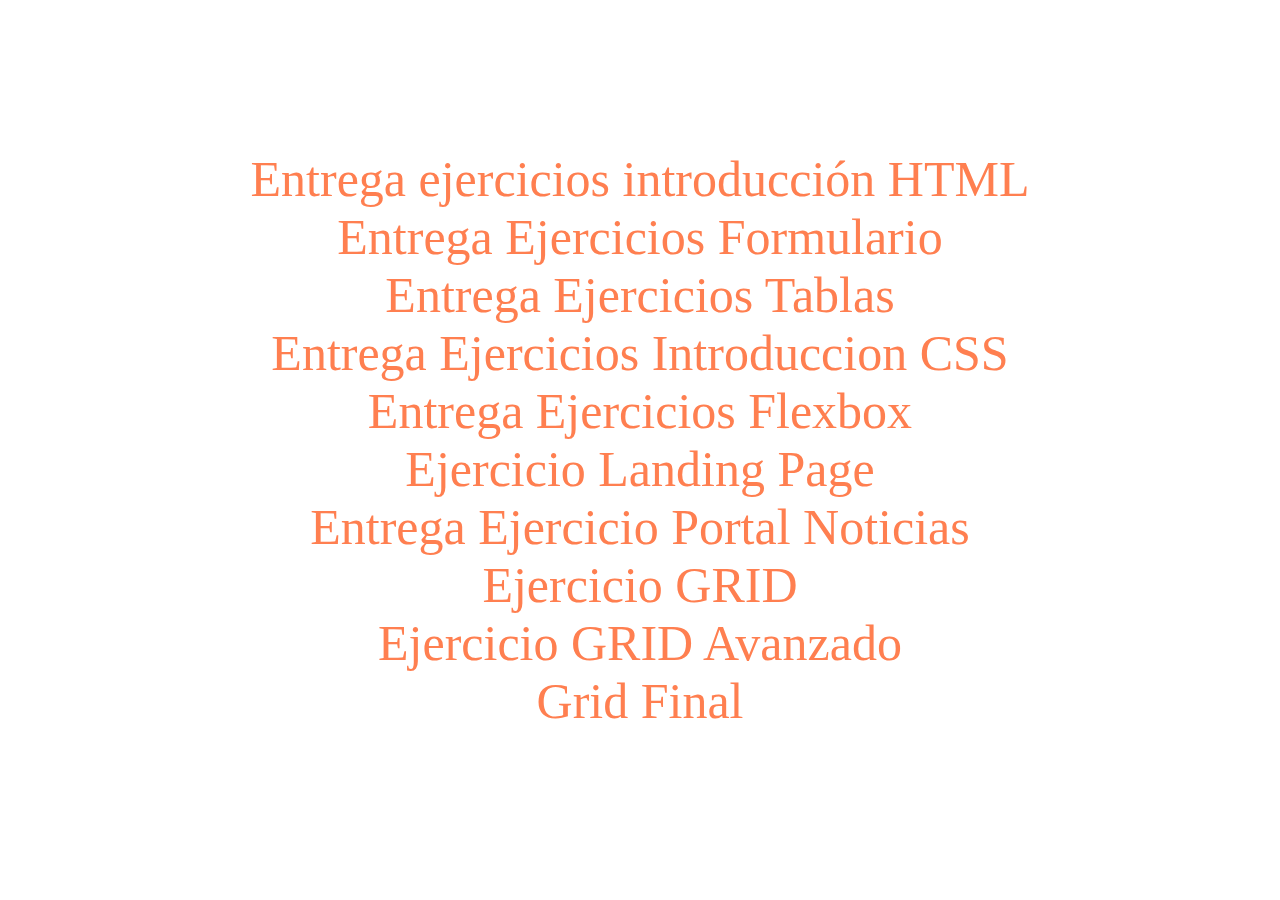
<file: 1trimestre/Ejercicios.html>
<!DOCTYPE html>
<html lang="en">
<head>
    <meta charset="UTF-8">
    <meta name="viewport" content="width=device-width, initial-scale=1.0">
    <link rel="stylesheet" href="LM1.css">
    <title>Ejercicios</title>
</head>
<body>
    <div class="contenedor">
        <div class="tri"><a href="Ejercicio1/">Entrega ejercicios introducción HTML</a></div>
        <div class="tri"><a href="Ejercicio2/">Entrega Ejercicios Formulario</a></div>
        <div class="tri"><a href="Ejercicio3/">Entrega Ejercicios Tablas</a></div>
        <div class="tri"><a href="Ejercicio4/">Entrega Ejercicios Introduccion CSS</a></div>
        <div class="tri"><a href="Ejercicio5/">Entrega Ejercicios Flexbox</a></div>
        <div class="tri"><a href="Ejercicio6/">Ejercicio Landing Page</a></div>
        <div class="tri"><a href="Ejercicio7/">Entrega Ejercicio Portal Noticias</a></div>
        <div class="tri"><a href="Ejercicio8/">Ejercicio GRID</a></div>
        <div class="tri"><a href="Ejercicio9/">Ejercicio GRID Avanzado</a></div>
        <div class="tri"><a href="Ejercicio10/">Grid Final</a></div>  
    </div>
</body>
</html>
</file>
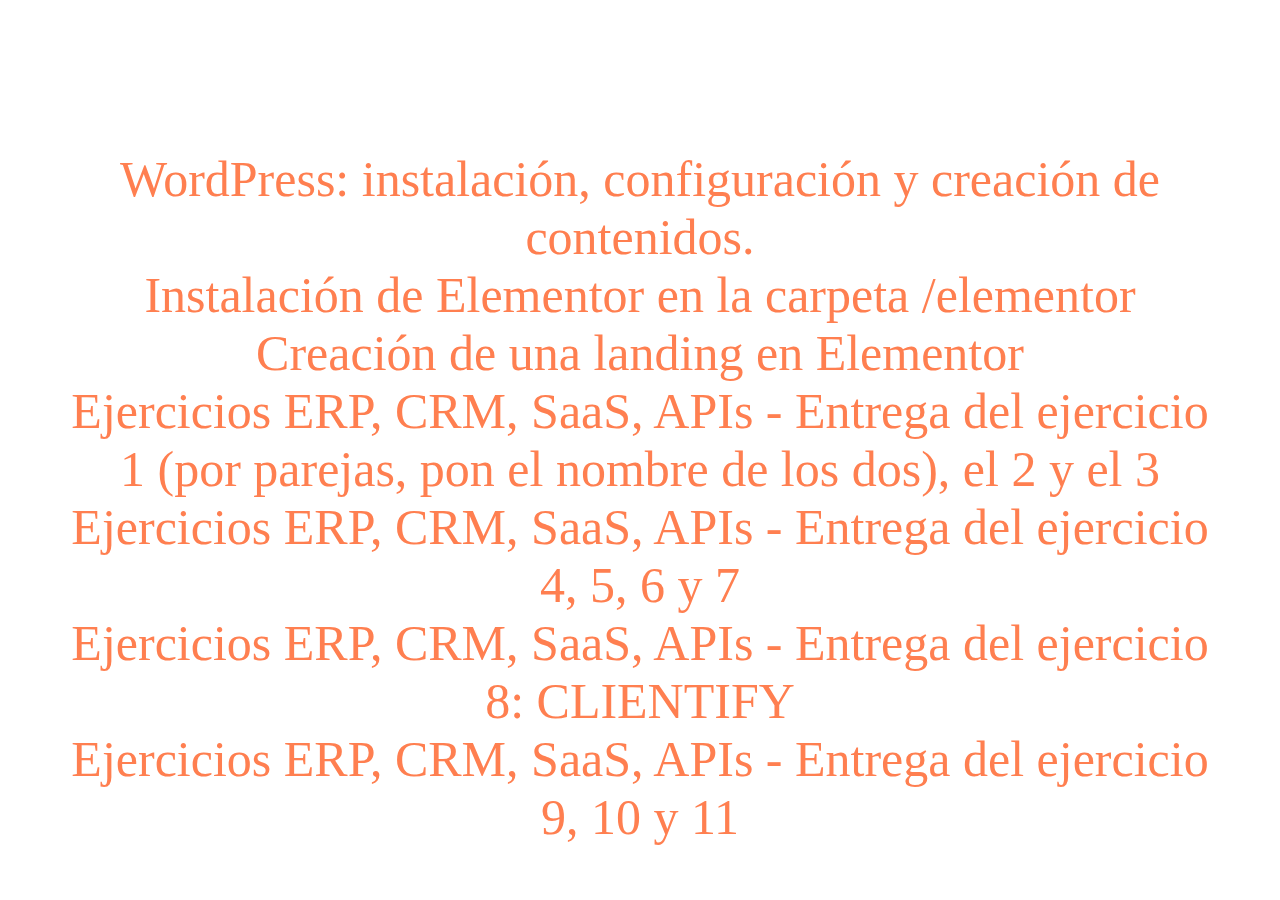
<file: 2trimestre/Ejercicios2.html>
<!DOCTYPE html>
<html lang="en">
<head>
    <meta charset="UTF-8">
    <meta name="viewport" content="width=device-width, initial-scale=1.0">
    <link rel="stylesheet" href="LM1.css">
    <title>Ejercicios</title>
</head>
<body>
    <div class="contenedor">
        <div class="tri"><a href="Documento sin título (5) (1).pdf">WordPress: instalación, configuración y creación de contenidos.</a></div>
        <div class="tri"><a href="Elementor (1).pdf">Instalación de Elementor en la carpeta /elementor</a></div>
        <div class="tri"><a href="Landing Raul (2).pdf">Creación de una landing en Elementor</a></div>
        <div class="tri"><a href="SaaS_ Ejercicio 1 Raul Garcia.pdf">Ejercicios ERP, CRM, SaaS, APIs - Entrega del ejercicio 1 (por parejas, pon el nombre de los dos), el 2 y el 3</a></div>
        <div class="tri"><a href="Saas 4,5,6,7 (1).pdf">Ejercicios ERP, CRM, SaaS, APIs - Entrega del ejercicio 4, 5, 6 y 7</a></div>
        <div class="tri"><a href="Clientify (2).pdf">Ejercicios ERP, CRM, SaaS, APIs - Entrega del ejercicio 8: CLIENTIFY</a></div>
        <div class="tri"><a href="SaaS9 10 11 (1).pdf">Ejercicios ERP, CRM, SaaS, APIs - Entrega del ejercicio 9, 10 y 11</a></div>
    </div>
</body>
</html>
</file>
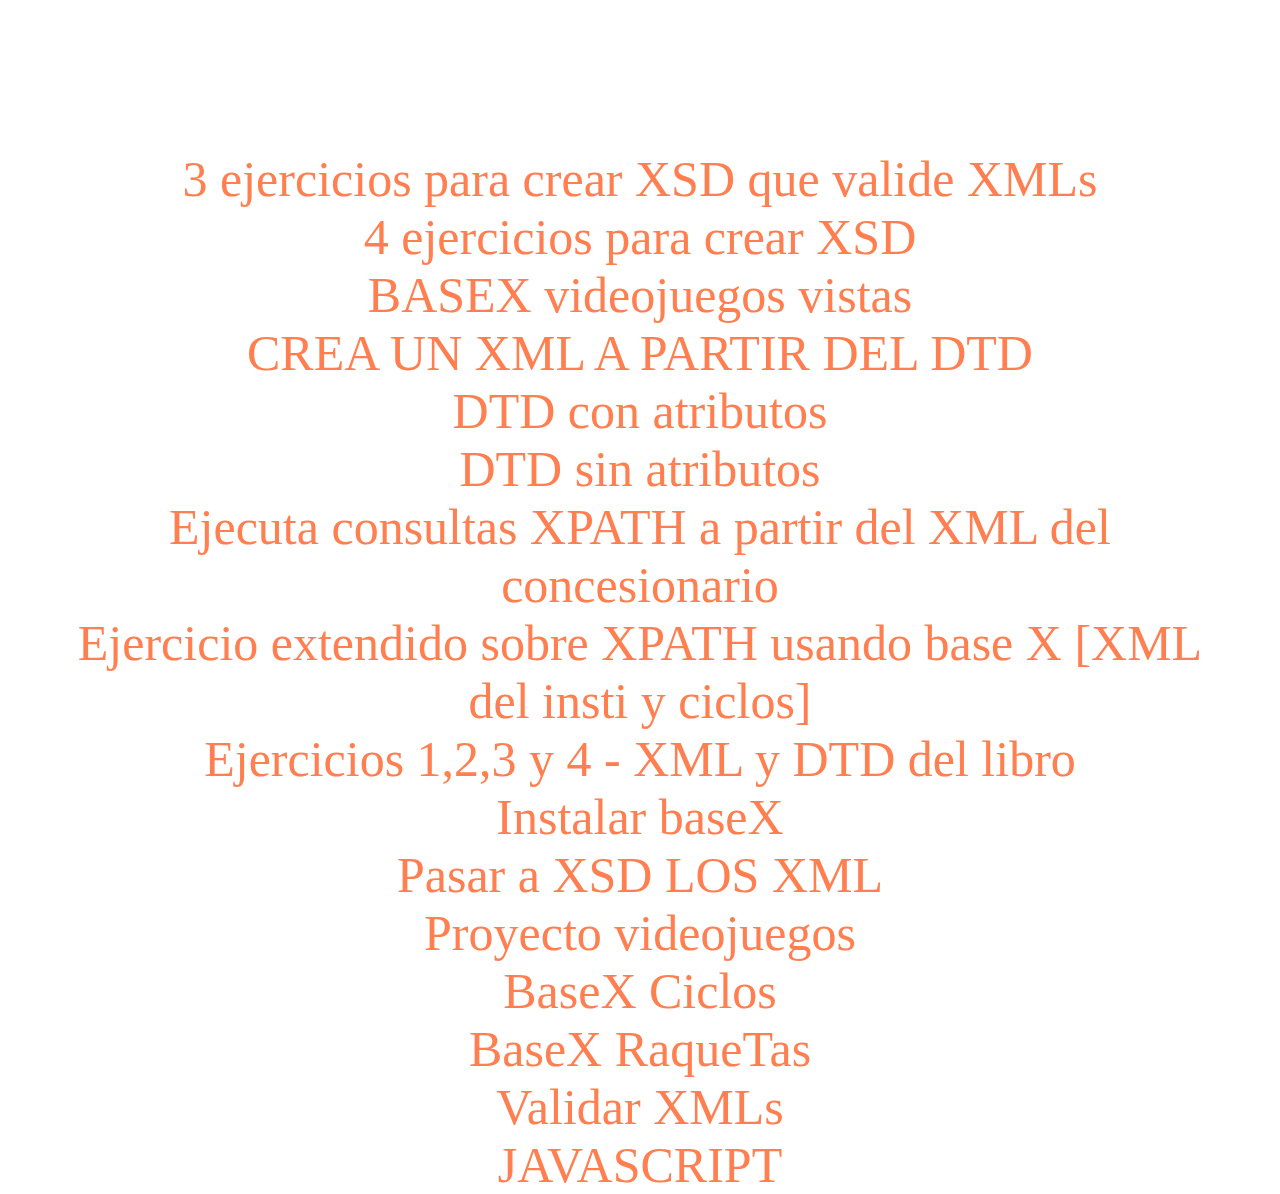
<file: 3trimestre/Ejercicios3.html>
<!DOCTYPE html>
<html lang="en">
<head>
    <meta charset="UTF-8">
    <meta name="viewport" content="width=device-width, initial-scale=1.0">
    <link rel="stylesheet"  href="LM1.css">
    <title>Ejercicios</title>
</head>
<body>
    <div class="contenedor">
        <div class="tri"><a href="3 ejercicios para crear XSD que valide XMLs/3 ejercicios para crear XSD que valide XML (1).pdf">3 ejercicios para crear XSD que valide XMLs</a></div>
        <div class="tri"><a href="4 ejercicios para crear XSD/4 ejercicios para crear XSDs_ pedidos, concesionario, patterns, restricciones, curso (1).pdf">4 ejercicios para crear XSD</a></div>
        <div class="tri"><a href="Basex - Crear base de datos de videojuegos/Proyecto videojuegos (2).pdf">BASEX videojuegos vistas</a></div>
        <div class="tri"><a href="Basex - Ejercicio 1 de iniciación/Documento sin título (1) (2).pdf"></a></div>
        <div class="tri"><a href="Crea un XML a partir del siguiente DTD/">CREA UN XML A PARTIR DEL DTD</a></div>
        <div class="tri"><a href="DTD CON STRIBUTOS/DTD CON ATRIBUTOS (1).pdf">DTD con atributos</a></div>
        <div class="tri"><a href="DTD SIN ATRIBUTOS/DTD SIN ATRIBUTOS (1).pdf">DTD sin atributos</a></div>
        <div class="tri"><a href="Ejecuta consultas XPATH a partir del XML del concesionario/Documento sin título (2) (2).pdf">Ejecuta consultas XPATH a partir del XML del concesionario</a></div>
        <div class="tri"><a href="Ejercicio extendido sobre XPATH usando base X [XML del insti y ciclos]/Ejercicio extendido sobre XPATH usando base X [XML del insti y ciclos] (2).pdf">Ejercicio extendido sobre XPATH usando base X [XML del insti y ciclos]</a></div>
        <div class="tri"><a href="Ejercicios 1,2,3 y 4 - XML y DTD del libro/Ejercicios 1,2,3 y 4 - XML y DTD del libro (1).pdf">Ejercicios 1,2,3 y 4 - XML y DTD del libro</a></div>  
        <div class="tri"><a href="Instalar Base X/Documento sin título (4).pdf">Instalar baseX</a></div>
        <div class="tri"><a href="Pasar a XSD los xml de ejercicios anteriores/">Pasar a XSD LOS XML</a></div>
        <div class="tri"><a href="PROYECTO VIDEOJUEGOS/Vistas (1).zip">Proyecto videojuegos</a></div>
        <div class="tri"><a href="Utiliza BaseX con los ejercicios de la unidad anterior de CICLOS/Utiliza BaseX con los ejercicios de la unidad anterior de CICLOS (2).pdf">BaseX Ciclos</a></div>
        <div class="tri"><a href="Utiliza BaseX con los ejercicios de la unidad anterior de RAQUETAS/Utiliza BaseX con los ejercicios de la unidad anterior de RAQUETAS Requisits de compleció (2).pdf">BaseX RaqueTas</a></div>
        <div class="tri"><a href="ValidarXMLS/Validar XMLs de ejemplo de las diapositivas Raul.pdf">Validar XMLs</a></div>  
        <div class="tri"><a href="JAVASCRIPT/java.html">JAVASCRIPT</a></div>
    </div>
</body>
</html>
</file>
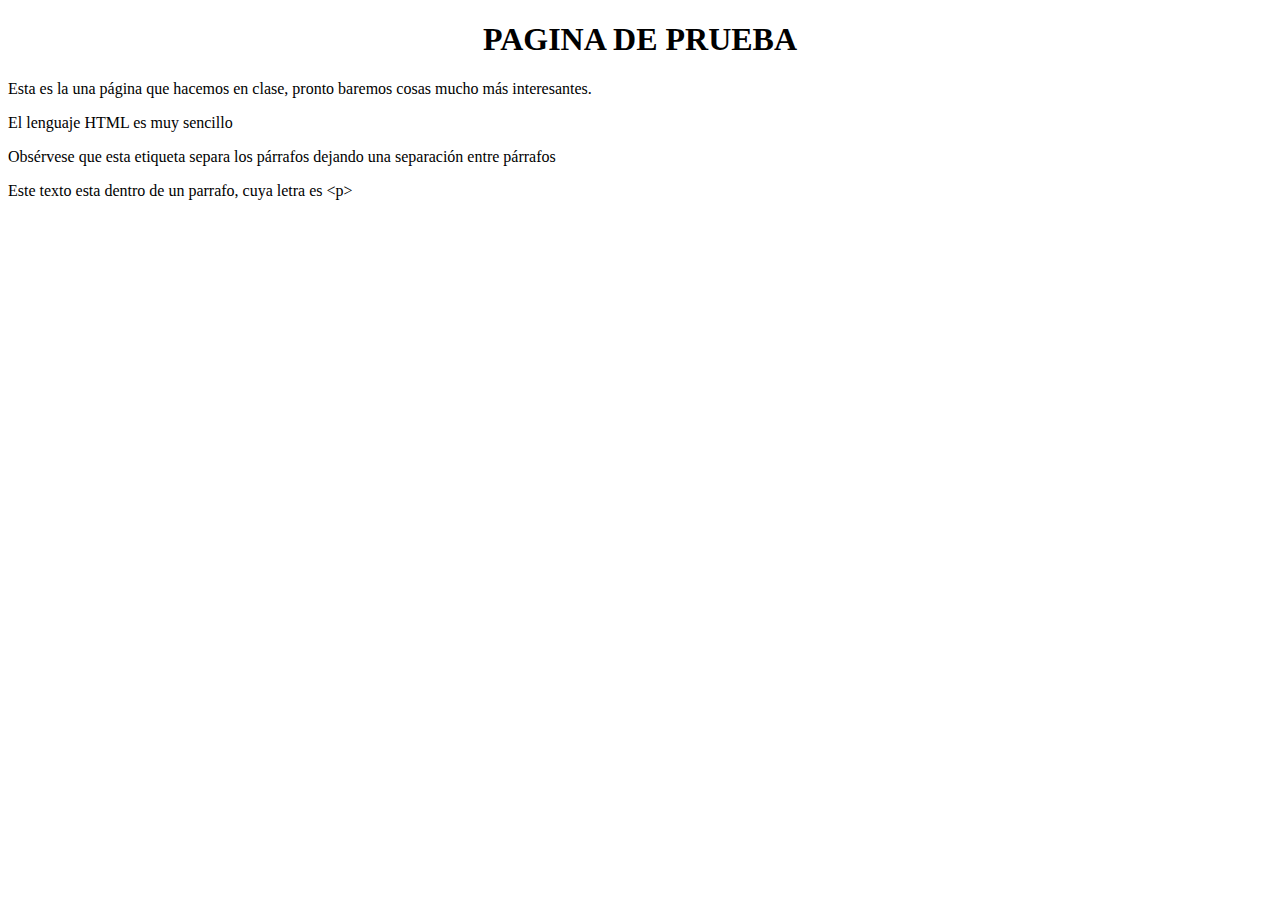
<file: 1trimestre/Ejercicio1/Ejercicio1.html>
<!DOCTYPE html>
<html lang="es">
<head>
    <meta charset="UTF-8">
    <meta name="viewport" content="width=device-width, initial-scale=1.0">
    <title>EJERCICIO 1</title>
</head>
<body>
    <h1><center><b> PAGINA DE PRUEBA </b></center></h1>
    <p>Esta es la una página que hacemos en clase, pronto baremos cosas mucho más interesantes. </p>
    <p>El lenguaje HTML es muy sencillo</p>
    <p>Obsérvese que esta etiqueta separa los párrafos dejando una separación entre párrafos</p>
    <p>Este texto esta dentro de un parrafo, cuya letra es &lt;p></p>
</body>
</html>
</file>
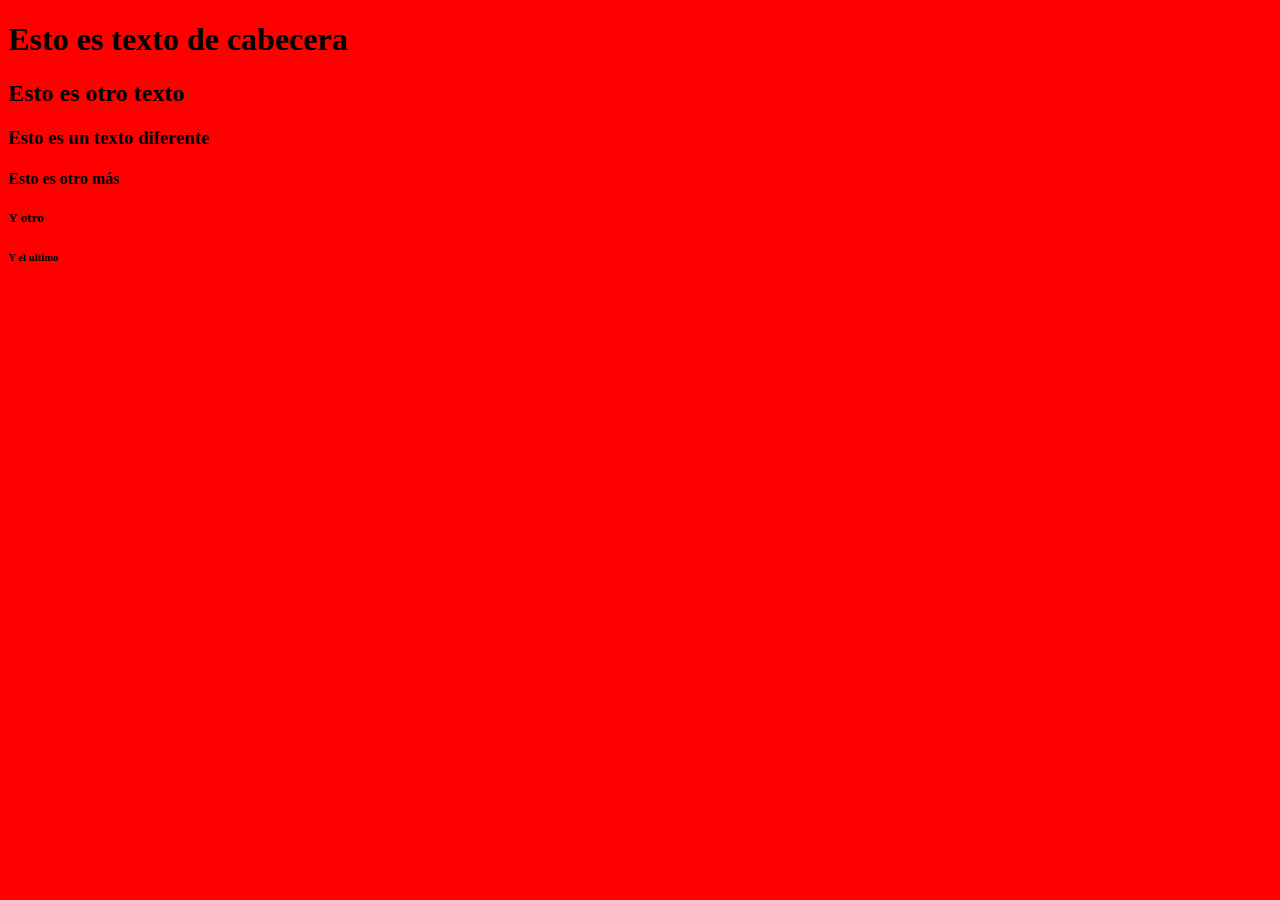
<file: 1trimestre/Ejercicio1/Ejercicio2.html>
<!DOCTYPE html>
<html lang="es">
<head>
    <meta charset="UTF-8">
    <meta name="viewport" content="width=device-width, initial-scale=1.0">
    <title>EJERCICIO 2</title>
</head>
<body style="background-color: red;">
    <b><h1>Esto es texto de cabecera</h1>
    <h2>Esto es otro texto</h2>
    <h3>Esto es un texto diferente</h3>
    <h4>Esto es otro más</h4>
    <h5>Y otro</h5>
    <h6>Y el ultimo</h6> </b>    
</body>
</html>
</file>
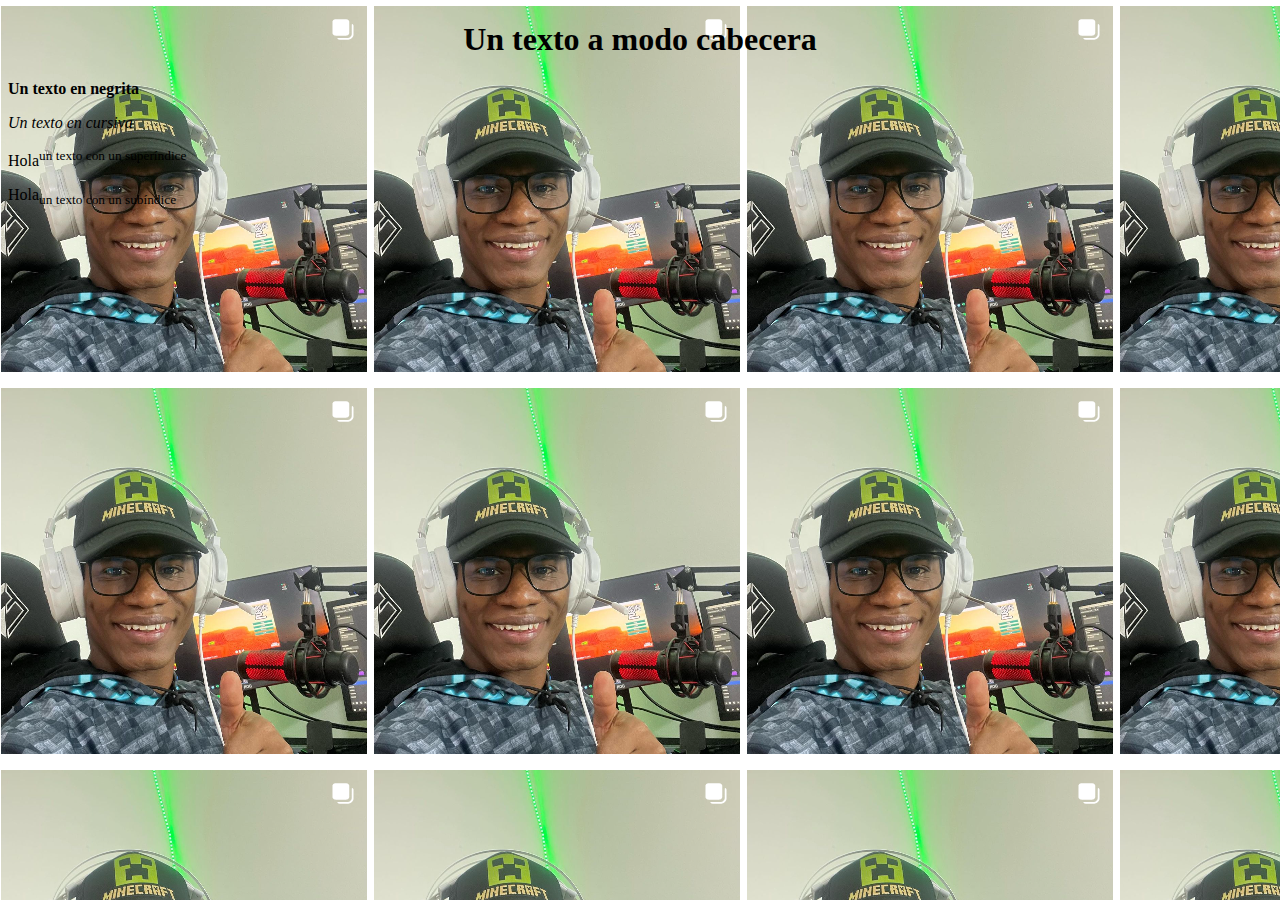
<file: 1trimestre/Ejercicio1/Ejercicio3.html>
<!DOCTYPE html>
<html lang="es">
<head>
    <meta charset="UTF-8">
    <meta name="Raul" content="Haciendo el ejercicio 3">
    <title>Raul</title>
</head>
<body style="background-image: url(Captura\ de\ pantalla_20230228_222514.png);">
    <h1><center>Un texto a modo cabecera<center></h1>
    <p><b>Un texto en negrita</b></p>
    <p><i>Un texto en cursiva</i></p>
    <p>Hola<sup>un texto con un superíndice</sup></p>
    <p>Hola<sub>un texto con un subíndice</sub></p>
</body>
</html>
<!-- Ejercicio 3
Haz una pagina html que contenga:
- un metadato indicando el autor, es decir, tu nombre
- un metadato indicanto la descripcion
- un título de modo que se vea en la pestaña del navegador
- un texto a modo cabecera
- un texto en negrita
- un texto en cursiva
- un texto con un superíndice
- un texto con un subíndice
- Si tienes tiempo, intenta jugar con el formato de los elementos (cambiar color, centrado, fondos...)
->
</file>
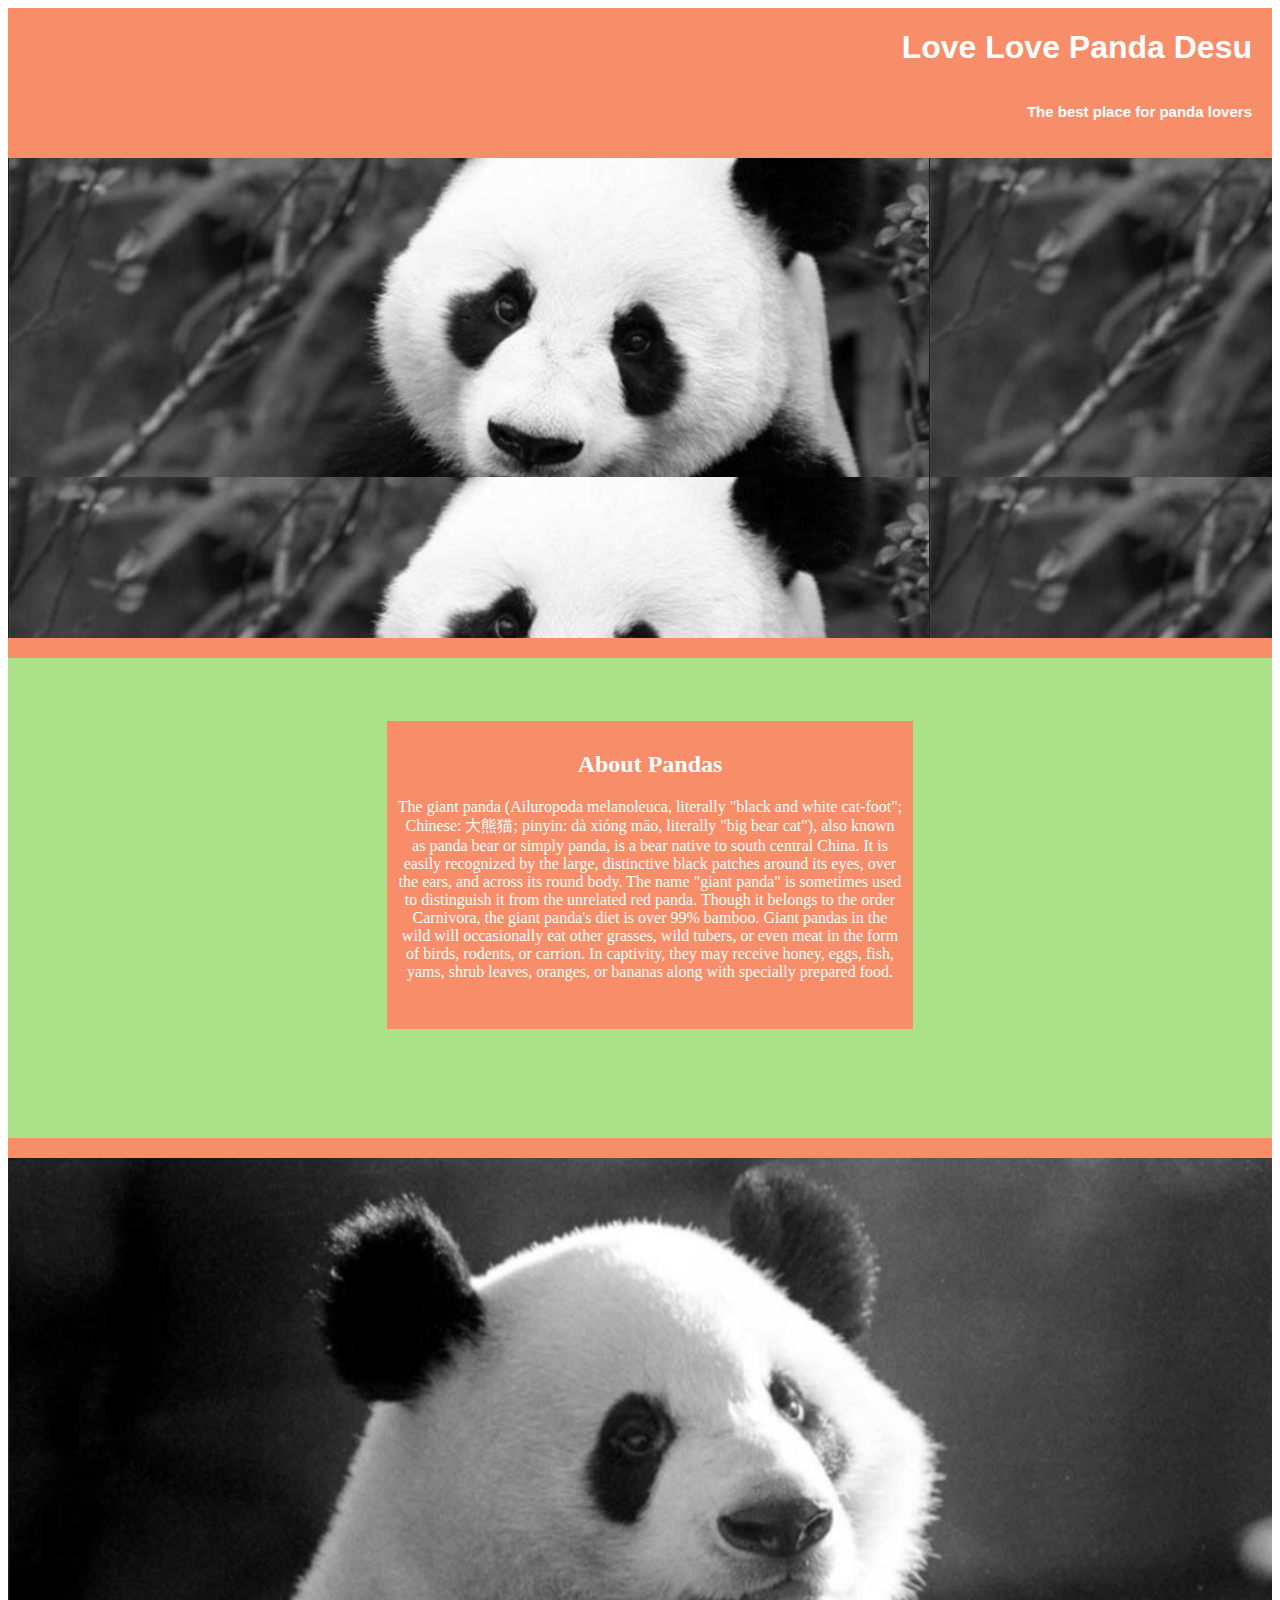
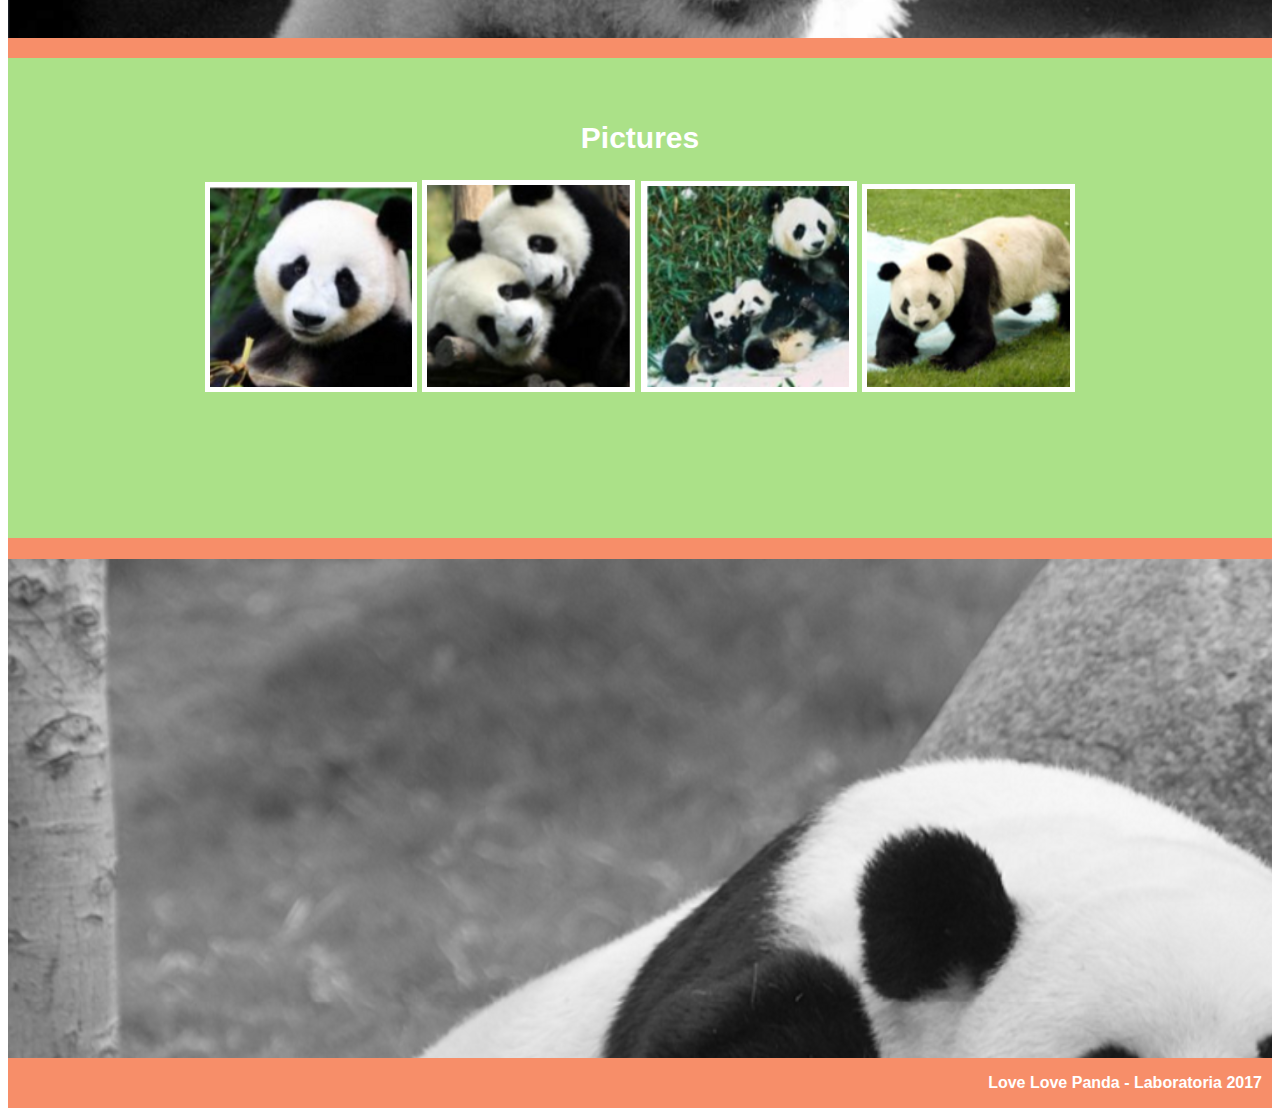
<file: 1trimestre/Ejercicio10/ejercicio10.html>
<!DOCTYPE html>
<html lang="en">
<head>
    <meta charset="UTF-8">
    <meta name="viewport" content="width=device-width, initial-scale=1.0">
    <link rel="stylesheet" href="estilos.css">
    <title>Ejercicio Grid Final</title>
</head>
<body>
    <header>
        <h1> Love Love Panda Desu</h1>
        <h3>The best place for panda lovers</h3>
    </header>
    <div class="grid">
        <div class="row1">
        </div>
        <div class="row2">
            <div class="row22">
                <h2>About Pandas</h2>
                <p>The giant panda (Ailuropoda melanoleuca, literally "black and white cat-foot"; Chinese: 大熊猫; pinyin: dà xióng māo, literally "big bear cat"),
                     also known as panda bear or simply panda, is a bear native to south central China.
                     It is easily recognized by the large, distinctive black patches around its eyes,
                     over the ears, and across its round body. The name "giant panda" is sometimes used to distinguish it
                      from the unrelated red panda. Though it belongs to the order Carnivora, the giant panda's diet is over 99% bamboo. Giant pandas in the wild will occasionally eat other grasses, wild tubers, or even meat in the form of birds, rodents, or carrion. In captivity, they may receive honey, eggs, fish, yams, shrub leaves,
                     oranges, or bananas along with specially prepared food.</p>
            </div>
        </div>
        <div class="row3">
        </div>
        <div class="row4">
            <h2>Pictures</h2>
            <img src="imagen3.png">
            <img src="imagen4.png">
            <img src="imagen5.png">
            <img src="imagen6.png">
        </div>
        <div class="row5">
        </div>
        <footer>
            <p>Love Love Panda - Laboratoria 2017</p>
        </footer>
    </div>

</body>
</file>
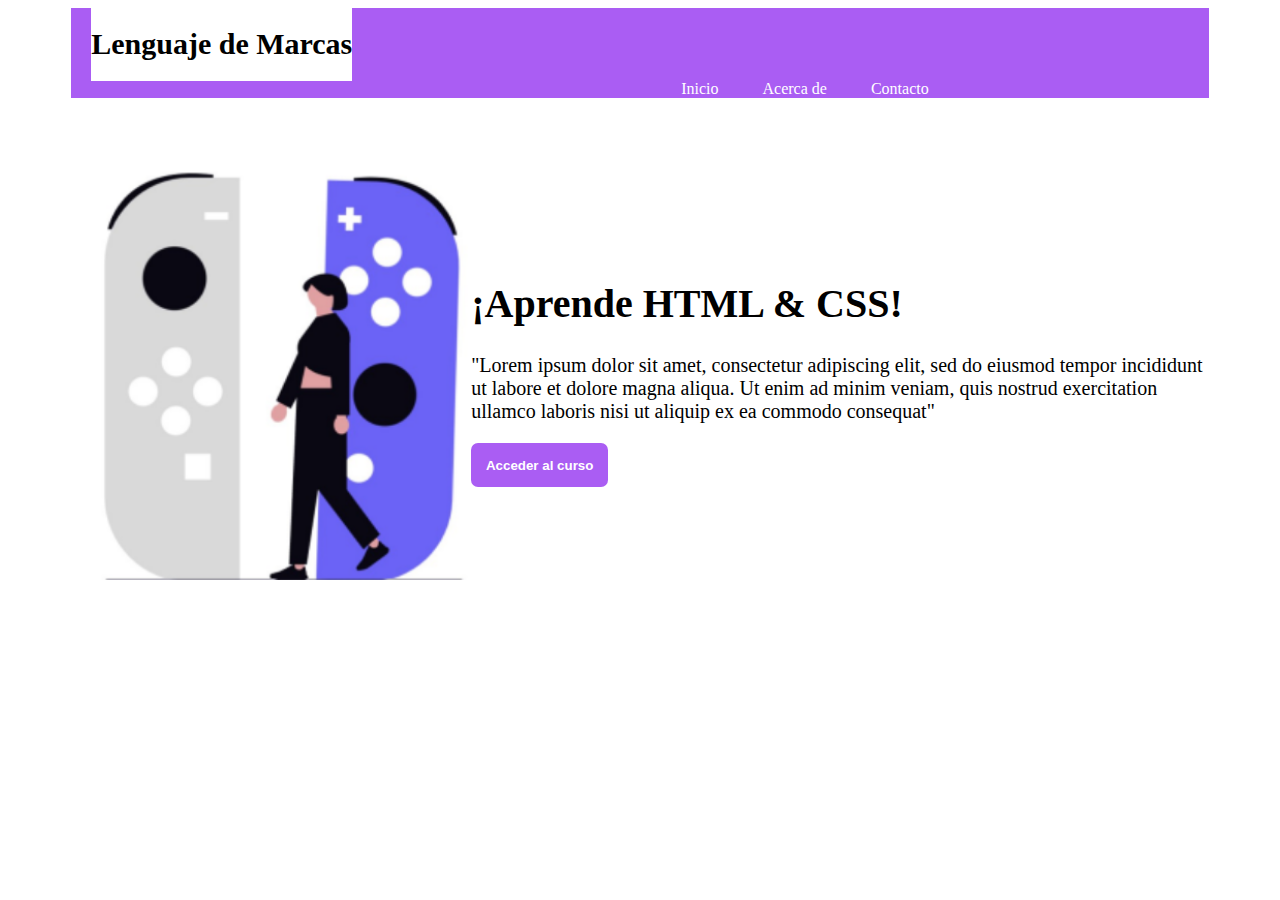
<file: 1trimestre/Ejercicio6/ejericio6.html>
<head>
    <meta charset="UTF-8">
    <meta name="viewport" content="width=device-width, initial-scale=1.0">
    <link rel="stylesheet" href="css.css">
    <title>Landing Page</title>
</head>
<body>
    <header class="seccion1">
        <h2>Lenguaje de Marcas</h2>
        <nav>
            <a href="#">Inicio</a>
            <a href="#">Acerca de</a>
            <a href="#">Contacto</a>
        </nav>
    </header>
    <main>
        <div>
            <img src="imagen.png">
        </div>
        <div>
            <h1>¡Aprende HTML &amp; CSS!</h1>
            <p>"Lorem ipsum dolor sit amet, consectetur adipiscing elit, sed
            do eiusmod tempor incididunt ut labore et dolore magna aliqua.
            Ut enim ad minim veniam, quis nostrud exercitation ullamco laboris
            nisi ut aliquip ex ea commodo consequat"</p>
            <button type="button" ref="#">Acceder al curso</button>
        </div>
       
    </main>    
</body>
</file>
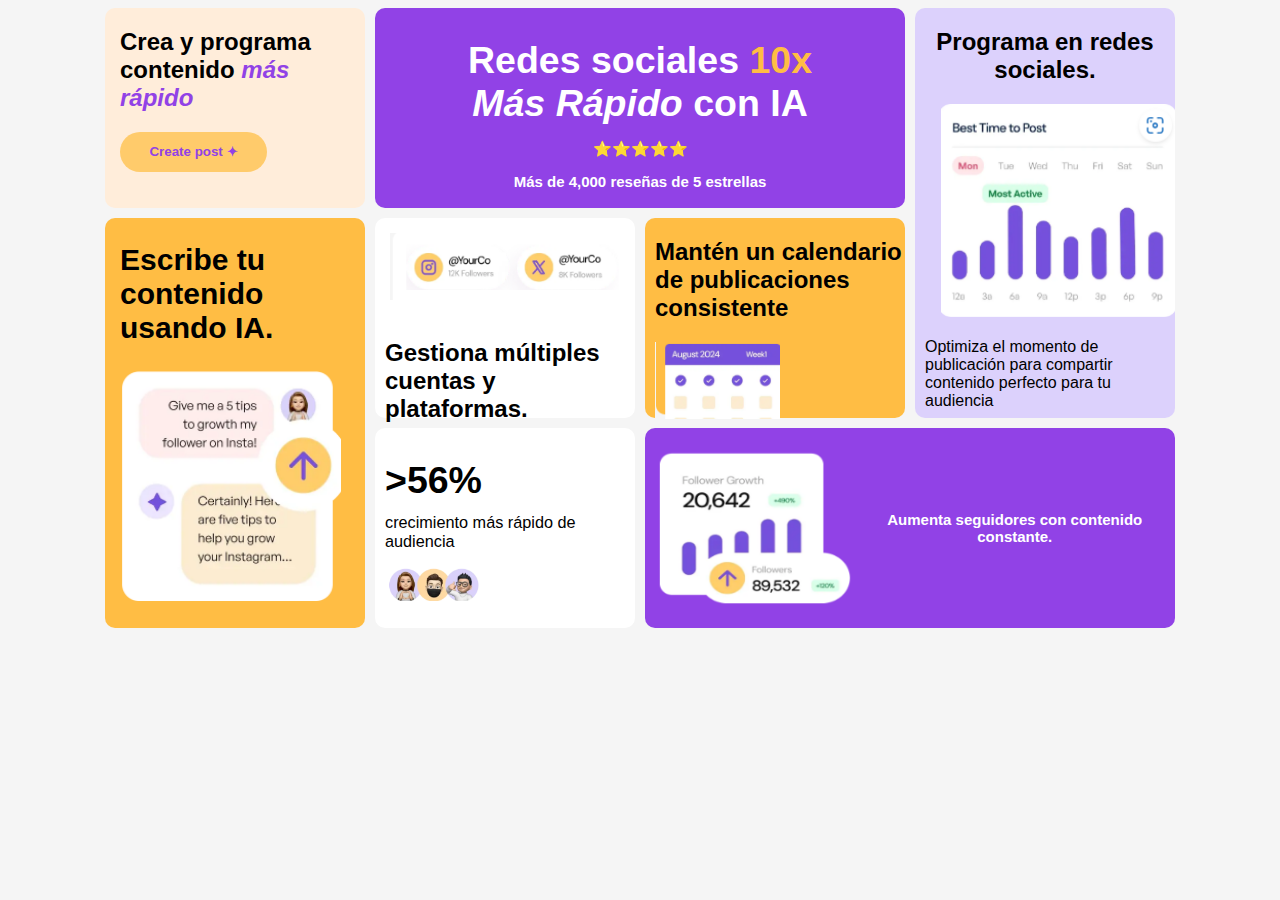
<file: 1trimestre/Ejercicio9/ejercicio9.html>
<!DOCTYPE html>
<head>
    <meta charset="UTF-8">
    <meta name="viewport" content="width=device-width, initial-scale=1.0">
    <link rel="stylesheet" href="estilos.css">
    <title>Ejercicio Grid Avanzado</title>
</head>
<body>
    <div class="grid">
        <div class="izq_arrb">
            <h2>Crea y programa contenido <span class="morado">más rápido</span></h2>
            <button class="izq_arrb_boton">Create post ✦</button>
        </div>
        <div class="izq_abj">
            <h2>Escribe tu contenido usando IA.</h2>
            <img src="imagen1.png" class="izq_abj_img">
        </div>
        <div class="cnt_arrb">
            <h2>Redes sociales <span class="amarillo">10x</span><span class="h2_cursiva"><br>Más Rápido</span> con IA
            <p class="estrellas">⭐⭐⭐⭐⭐</p><p class="p_cnt_arrb">Más de 4,000 reseñas de 5 estrellas</p></h2>
        </div>
        <div class="drc_arrb">
            <h2>Programa en redes sociales.</h2>
            <img src="imagen6.png" class="drc_arrb_img">
            <p class="p_drc_arrb">Optimiza el momento de publicación para compartir contenido
                perfecto para tu audiencia</p>
        </div>
        <div class="cnt_izq">
            <img src="imagen2.png" class="cnt_izq_img">
            <h2 class="h2_cnt_izq">Gestiona múltiples cuentas y plataformas.</h2>
        </div>
        <div class="cnt_drc">
            <h2>Mantén un calendario de publicaciones consistente</h2>
            <img src="imagen4.png" class="cnt_drc_img">
        </div>
        <div class="cnt_izq_abj">
            <h2>&gt;56%</h2>
            <p class="p_cnt_izq_abj">crecimiento más rápido de audiencia</p>
            <img src="imagen3.png" class="cnt_izq_abj_img">
        </div>
        <div class="drc_abj">
            <img src="imagen5.png" class="drc_abj_img">
            <h2>Aumenta seguidores con contenido constante.</h2>
        </div>
    </div>

</body>
</file>
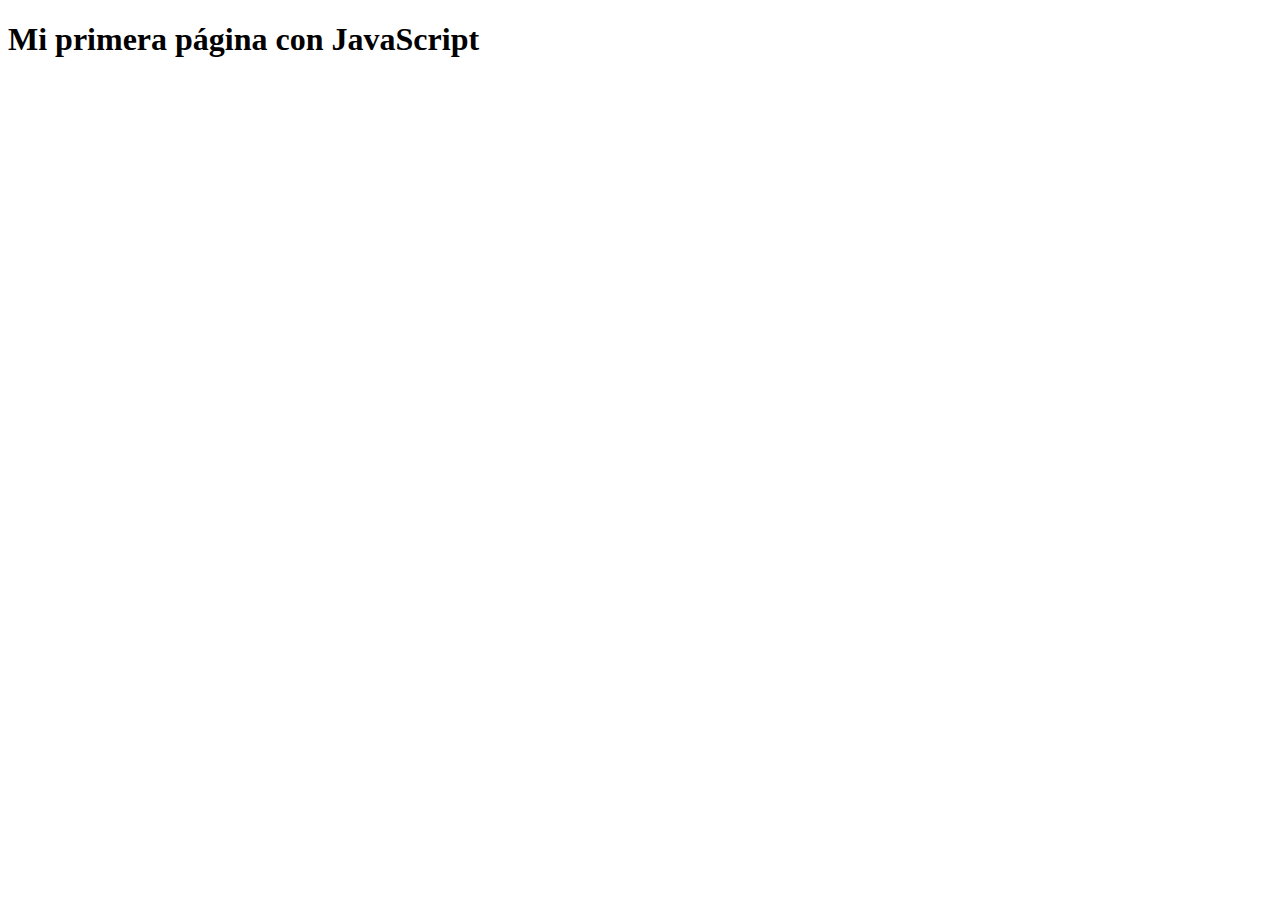
<file: 3trimestre/JAVASCRIPT/ejercicio11.html>
<!DOCTYPE html>
<html>
<head>
<title>Ejemplo con console.log</title>
</head>
    <body>
        <h1>Mi primera página con JavaScript</h1>
    <script>
    console. log("Hola desde JavaScript");
    </script>
</body>
</html>
</file>
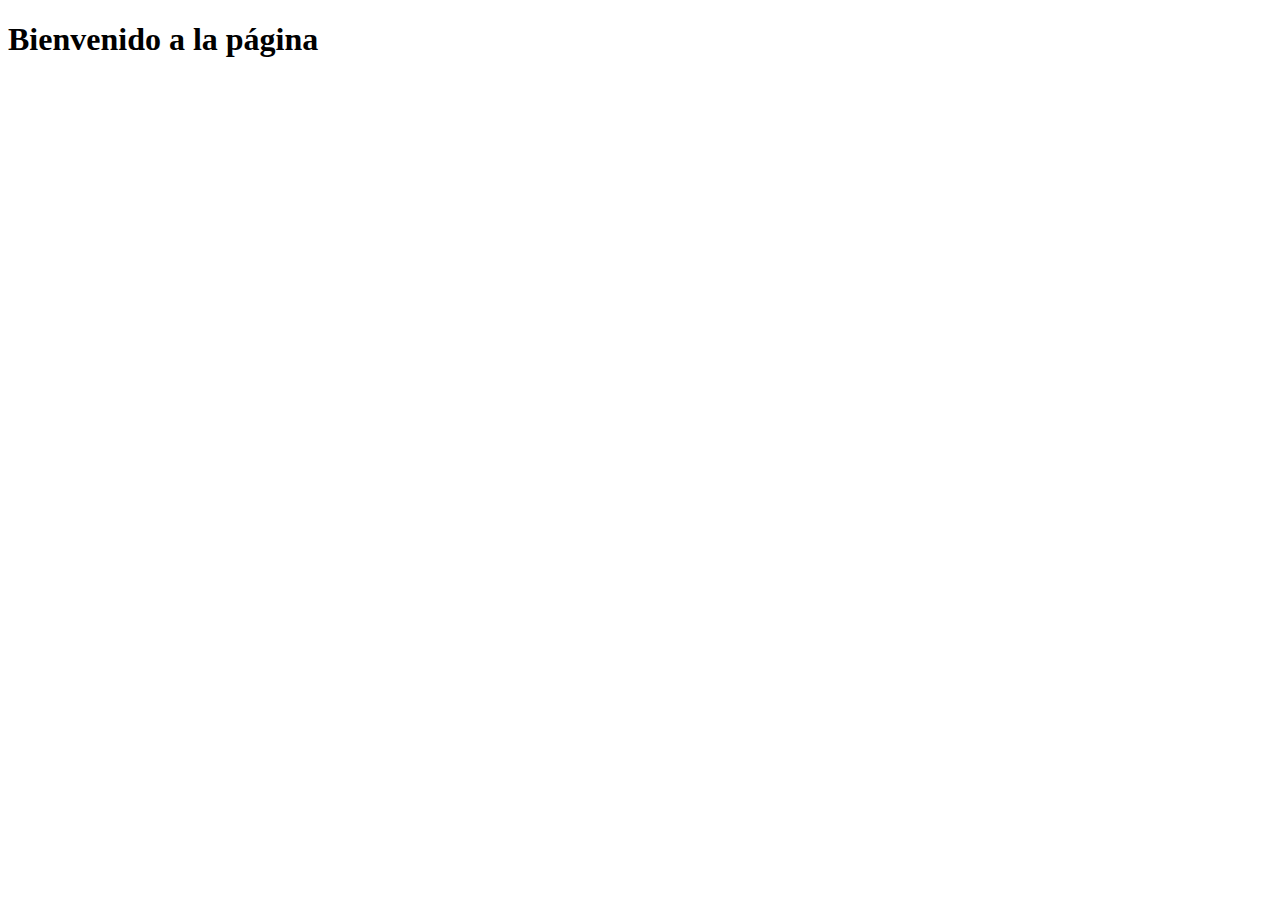
<file: 3trimestre/JAVASCRIPT/ejercicio12.html>
<!DOCTYPE html>
<html>
<head>
    <title>Ejemplo con alert()</title>
</head>
    <body>
     <h1>Bienvenido a la página</h1>
        <script>
        alert("iHola! Este es un mensaje de alerta.");
        </script>
    </body>
</html>
</file>
<file: 1trimestre/LM1.css>
*{padding: 0px; margin: 0px;}

.contenedor
{
    display: flex;
    flex-direction: column;
    margin-top: 150px;
}

.tri
{
    padding: 0px 10px;
    margin: 0px 50px;
    text-align: center;
    align-content: center;

}

.tri>a{
    text-decoration: none;
    font-size: 50px;
    color: coral;
}
</file>
<file: 2trimestre/LM1.css>
*{padding: 0px; margin: 0px;}

.contenedor
{
    display: flex;
    flex-direction: column;
    margin-top: 150px;
}

.tri
{
    padding: 0px 10px;
    margin: 0px 50px;
    text-align: center;
    align-content: center;

}

.tri>a{
    text-decoration: none;
    font-size: 50px;
    color: coral;
}
</file>
<file: 3trimestre/LM1.css>
*{padding: 0px; margin: 0px;}

.contenedor
{
    display: flex;
    flex-direction: column;
    margin-top: 150px;
}

.tri
{
    padding: 0px 10px;
    margin: 0px 50px;
    text-align: center;
    align-content: center;

}

.tri a{
    text-decoration: none;
    font-size: 50px;
    color: coral;
    text-decoration: none;
}
</file>
<file: 1trimestre/Ejercicio10/estilos.css>
.grid {
    display: grid;
    grid-template-columns: repeat(1 , 100%);
    grid-template-rows: repeat(10 , 250px);
}

header {
    display: flex;
    flex-direction: column;
    background-color:rgb(247, 142, 105);
    color: white;
    text-align: right;
    font-family: Arial, Helvetica, sans-serif;
    height: 150px;
    align-items: right;
    padding-right: 20px;
}

header>h3 {
    font-size: 15px;
}


.row1 {
    grid-area: 1 / 1 / 3 / 2;
    background-image: url(imagen1.png);
    border-bottom: 20px solid rgb(247, 142, 105);
}

.row2 {
    grid-area: 3 / 1 / 5 / 2;
    background-color: rgb(171, 225, 136);
    border-bottom: 20px solid rgb(247, 142, 105);
}

.row22 {
    width: 40%;
    height: 60%;
    color:white;
    background-color:rgb(247, 142, 105);
    text-align: center;
    margin-left: 30%;
    margin-top: 5%;
    padding: 10px 10px 10px;
}

.row3 {
    grid-area: 5 / 1 / 7 / 2;
    background-image: url(imagen2.png);
    border-bottom: 20px solid rgb(247, 142, 105);
}

.row4 {
    grid-area: 7 / 1 / 9 / 2;
    background-color: rgb(171, 225, 136);
    border-bottom: 20px solid rgb(247, 142, 105);
    color:white;
    font-size: 20px;
    font-family: Arial, Helvetica, sans-serif;
    text-align: center;
}

.row4>h2 {
    margin-top:5%;
}

.row4>img {
    border: 5px solid white;
}

.row5 {
    grid-area: 9 / 1 / 11 / 2;
    background-image: url(imagen7.png);
}

footer {
    background-color: rgb(247, 142, 105);
    height: 50px;
    font-family: Arial, Helvetica, sans-serif;
    color: white;
    text-align: right;
    padding-right: 10px;
    font-weight: bold;
}
</file>
<file: 1trimestre/Ejercicio6/css.css>
.seccion1 {
    display:flex;
    width: 90%;
    max-width: 1200px;
    justify-self: center;
    background-color: rgb(170, 93, 243);
    flex-wrap: wrap;
}


header>h2 {
    background-color: white;
    font-size: 30px;
}


header>nav>a {
    text-decoration: none;
    color: white;
    padding-left: 40px;
    transition: 0.1s;

}

header>nav>a:hover {
    color:rgb(181, 177, 177);
}

nav {
    align-content:center;
}

main {
    display: flex;
    width: 90%;
    max-width: 1200px;
    justify-self: center;
    margin-top: 60px;
}

main>div>h1 {
    font-size: 40px;
}

main>div>img {
    width: 400px;
}

main>div>p {
    font-size: 20px;
}

main>div>button {
    display: inline-block;
    background-color: rgb(170, 93, 243);
    color: white;
    padding:2%;
    font-weight: bold;
    border-radius: 7px;
    border-style: none;
    transition: 0.1s;
    cursor: pointer;
}

main>div>button:hover {
    background-color: rgb(141, 52, 223);
    color: rgb(201, 200, 200);
}

@media (max-width: 768px){
    .seccion1 {
        justify-content: space-around;
        padding-bottom: 10px;
    }
    header>h2 {
        margin-top: -1px;
        padding-top: 2px;
    }
    
    nav {
        padding-right:40px;
    }
    main {
        flex-direction: column;
    }
    main>div>button {
        padding-left: 7%;
        padding-right: 7%;
        padding-top:5%;
        padding-bottom:5%;
    }
}

@media (min-width: 769px){

    nav {
        padding-left: 570px;
    }
    header>h2 {
        margin-top: -1px;
        margin-bottom: -1px;
        margin-left: 20px;
        padding-top:20px;
        padding-bottom: 20px;
    }
    main>div {
        align-content: center;
    }
}
</file>
<file: 1trimestre/Ejercicio9/estilos.css>
body {
    display:flex;
    justify-content: center;
    align-items: center;
    background-color: rgb(245, 245, 245);
}


.izq_arrb {
    background-color: #ffedda;
    border-radius: 10px;
    padding-left: 15px;
}
.izq_arrb_boton {
    background-color: rgb(255, 203, 107);
    width: 60%;
    height: 20%;
    border: none;
    border-radius: 20px;
    color:rgb(145, 66, 230);
    font-weight: bold;
    cursor: pointer;
    transition: 0.1s;
}
.izq_arrb_boton:hover {
    background-color: rgb(255, 189, 68);
}

.izq_abj {
    background-color: rgb(255, 189, 68);
    border-radius: 10px;
    padding-left: 15px;
    font-size: 20px;
}

.izq_abj_img {
    width: 90%;
}

.cnt_arrb {
    background-color:rgb(145, 66, 230);
    border-radius: 10px;
    color:white;
    font-size: 25px;
    text-align: center;
    gap: -10px;
}

.h2_cursiva {
    font-style: italic;
}

.estrellas {
    font-size: 15px;
}

.p_cnt_arrb {
    font-size: 15px;
}

.drc_arrb {
    background-color: rgb(220, 209, 252);
    border-radius: 10px;
    text-align: center;
    
}

.p_drc_arrb {
    text-align: left;
    padding-left:10px;
    padding-right:5px;
}

.cnt_izq {
    background-color: white;
    border-radius: 10px;
}

.cnt_izq_img {
    width: 90%;
    padding:15px;
}

.h2_cnt_izq {
    padding-left: 10px;
}

.morado {
    color:rgb(145, 66, 230);
    font-style: italic;
}

.cnt_drc {
    background-color: rgb(255, 189, 68);
    border-radius: 10px;
    padding-left: 10px;
}


.cnt_drc_img {
    width: 50%;
}

.cnt_izq_abj {
    background-color: white;
    font-size: 25px;
    padding-left: 10px;
    border-radius: 10px;
    
}

.p_cnt_izq_abj {
    margin-top: -20px;
    font-size: 65%;
}

.cnt_izq_abj_img {
    width:60%;
}

.drc_abj {
    background-color:rgb(145, 66, 230);
    padding-left: 10px;
    border-radius: 10px;
    color: white;
    font-size: 10px;
    text-align: center;
}

.drc_abj_img {
    width: 40%;
    height: 80%;
}

.amarillo {
    color: rgb(255, 189, 68);
}

.espacio {
    white-space: pre-wrap;
	word-wrap: break-Word;
}

@media (min-width:769px) {
    .grid {
        display: grid;
        font-family: Arial, Helvetica, sans-serif;
        grid-template-columns: repeat(4 , 260px);
        grid-template-rows: repeat(3 , 200px);
        gap: 10px;
    }

    .izq_arrb {
        grid-area: 1 / 1 / 2 / 2;
    }

    .izq_abj {
        grid-area: 2 / 1 / 4 / 2;
    }

    .cnt_arrb {
        grid-area: 1 / 2 / 2 / 4;
    }

    .drc_arrb {
        grid-area: 1 / 4 / 3 / 5;    
    }

    .drc_arrb_img {
        width: 90%;
        padding-left:26px ;
    }

    .drc_arrb_img {
        width: 90%;
    }

    .cnt_izq {
        grid-area: 2 / 2 / 3 / 3;
    }

    .cnt_drc {
        grid-area: 2 / 3 / 3 / 4;
    }
    

    .cnt_izq_abj {
        grid-area: 3 / 2 / 4 / 3;
    }

    .drc_abj {
        display: flex;
        flex-direction: row;
        align-items: center;
        grid-area: 3 / 3 / 4 / 5;
    }
}
@media (max-width:768px) {
    .grid {
        display: grid;
        font-family: Arial, Helvetica, sans-serif;
        grid-template-columns: 260px;
        grid-template-rows: repeat(11 , 200px);
        gap: 10px;
    }

    .cnt_arrb {
        grid-area: 1 / 1 / 3 / 2;
        display: flex;
        align-items: center;
    }

    .cnt_izq {
        grid-area: 3 / 1 / 4 / 2;
    }

    .cnt_drc {
        grid-area: 4 / 1 / 5 / 2;
    }

    .drc_arrb {
        grid-area: 5 / 1 / 7 / 2;
        z-index: 100;
    }

    .drc_arrb_img {
        width: 90%;
    }

    .p_drc_arrb {
        text-align: center;
    }

    .drc_abj {
        grid-area: 7 / 1 / 8 / 2
    }

    .drc_abj_img {
        padding-top: 10px;
        width: 70%;
        height: 70%;
    }

    .cnt_izq_abj {
        grid-area: 8 / 1 / 9 / 2;
    }

    .izq_arrb {
        grid-area: 9 / 1 / 10 / 2;
    }

    .izq_abj {
        grid-area: 10 / 1 / 12 / 2; 
    }

    
}
</file>
